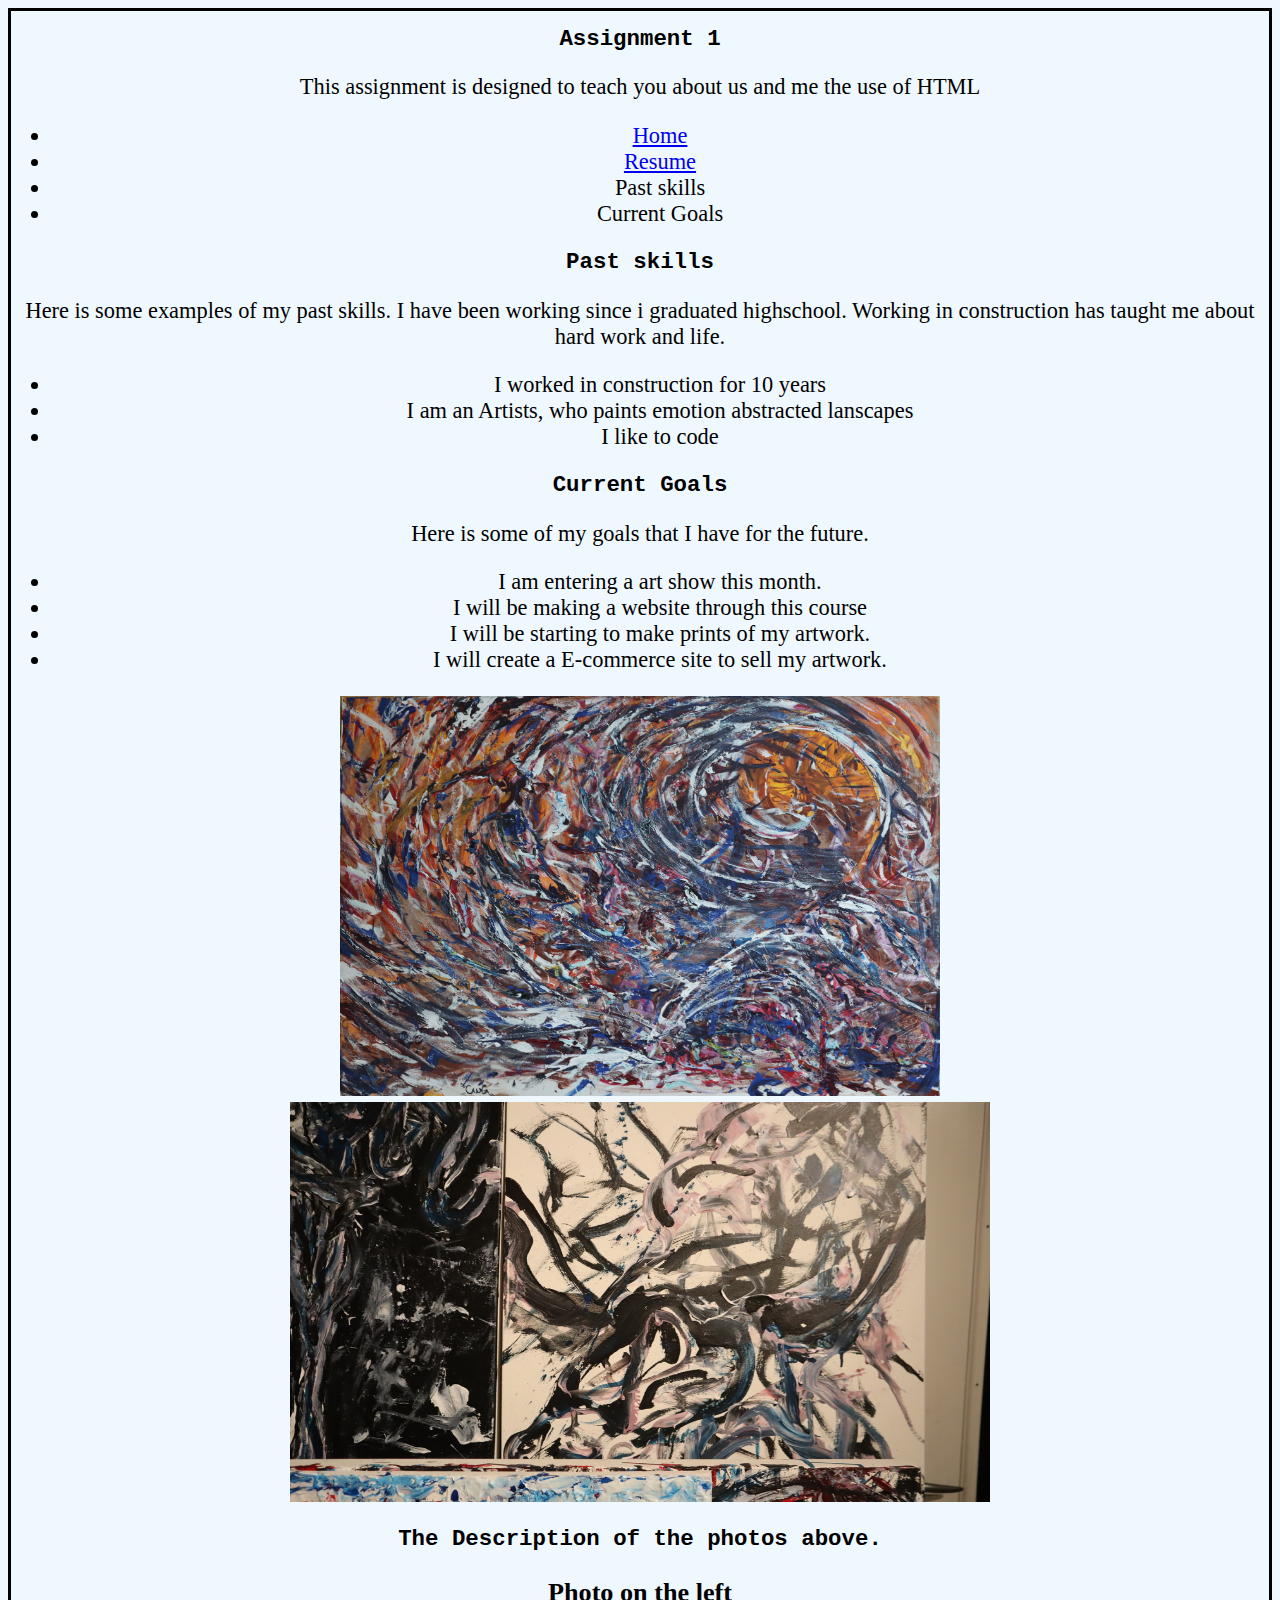
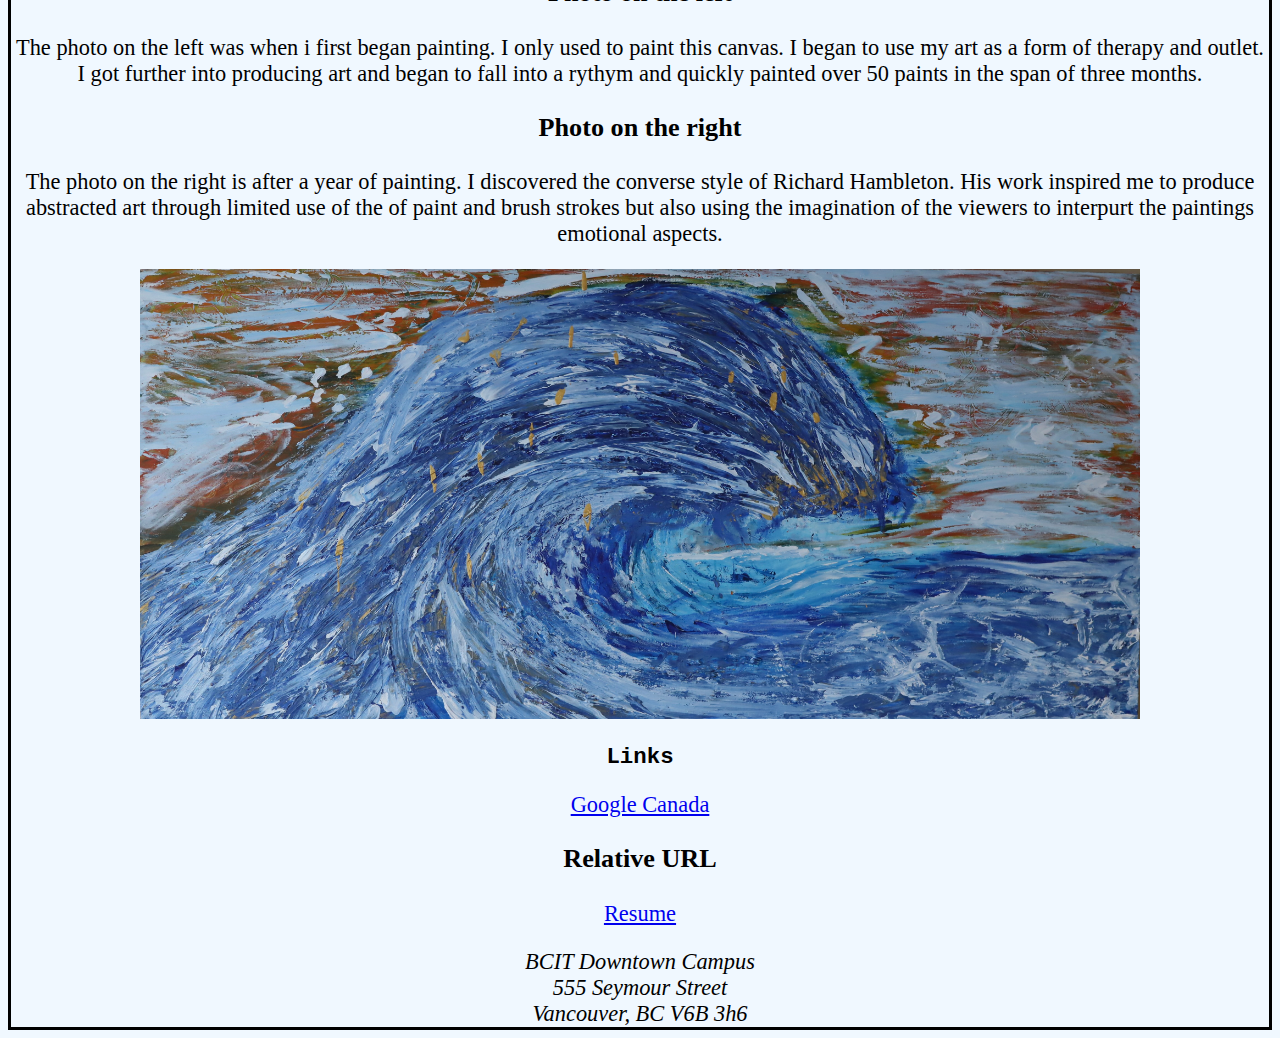
<file: about-s.html>
<!DOCTYPE html>
<html lang="en">
<head>
    <meta charset="UTF-8">
    <meta name="viewport" content="width=device-width, initial-scale=1.0">
    <title>About us Assignment</title>
    <link rel="stylesheet" href="styles/styles.css">
</head>
<body id ="top">
    <header>
        <h1>Assignment 1</h1>
        <p>This assignment is designed to teach you about us and me the use of HTML</p>
        <nav>
            <ul>
                <li><a href="about-s.html">Home</a></li>
                <li><a href="resume.html">Resume</a></li>
                <li>Past skills</li>
                <li>Current Goals</li>
            </ul>
        </nav>
    </header>

    <main>
        <h1>Past skills</h1>
        <section>

            <p>Here is some examples of my past skills. I have been working since i graduated highschool. Working in construction has taught me about hard work and life.</p>
            <ul>
                <li>I worked in construction for 10 years</li>
                <li>I am an Artists, who paints emotion abstracted lanscapes</li>
                <li>I like to code</li>
            </ul>
    
            <h2>Current Goals</h2>
            <p>Here is some of my goals that I have for the future.</p>
            <ul>
                <li>I am entering a art show this month.</li>
                <li>I will be making a website through this course</li>
                <li>I will be starting to make prints of my artwork.</li>
                <li>I will create a E-commerce site to sell my artwork.</li>
            </ul>

        </section>
        
        <section>
            <img src="images/art-1.jpeg" 
            width="600"
            height="400">

            <img src="images/Bull-painting.jpeg"
            width="700"
            height="400" >
        </section>

        <section>
            <h2>The Description of the photos above.</h2>
            <h3>Photo on the left</h3>
            <p>The photo on the left was when i first began painting. I only used <em hand and fingers></em> to paint this canvas. I began to use my art as a form of therapy and outlet. I got further into producing art and began to fall into a rythym and quickly painted over 50 paints in the span of three months.</p>

            <h3>Photo on the right</h3>
            <p>The photo on the right is after a year of painting. I discovered the converse style of Richard Hambleton.<a href="https://en.wikipedia.org/wiki/Richard_Hambleton"></a> His work inspired me to produce abstracted art through limited use of the of paint and brush strokes but also using the imagination of the viewers to interpurt the paintings emotional aspects.</p>
        </section>

        <section>
            <img src="images/The-great-wave1.jpeg"
            width="1000"
            height="450" >
        </section>

        <section>
            <h2>Links</h2>
            <p><a href="http://google.ca">Google Canada</a></p>

            <h3>Relative URL</h3>
            <p><a href="resume.html">Resume</a></p>
        </section>
    </main>

    <footer>
        <address>
            BCIT Downtown Campus<br>
            555 Seymour Street<br>
            Vancouver, BC V6B 3h6

        </address>
    </footer>
    
</body>
</html>
</file>
<file: styles/styles.css>
body{
    text-align: center;
    border: solid;
    background-color: aliceblue;
    color: black;
    font-family: 'Times New Roman', Times, serif;
    font-size: 1.4rem;
}
img{
    border: black;
    border-width: thick;
}

.border{
    border-color: rgb(6, 5, 5);
    

}

h1, h2{
    font-size: 1.4rem;
    font-family: 'Courier New', Courier, monospace;
    font-style: inherit;
}
</file>
